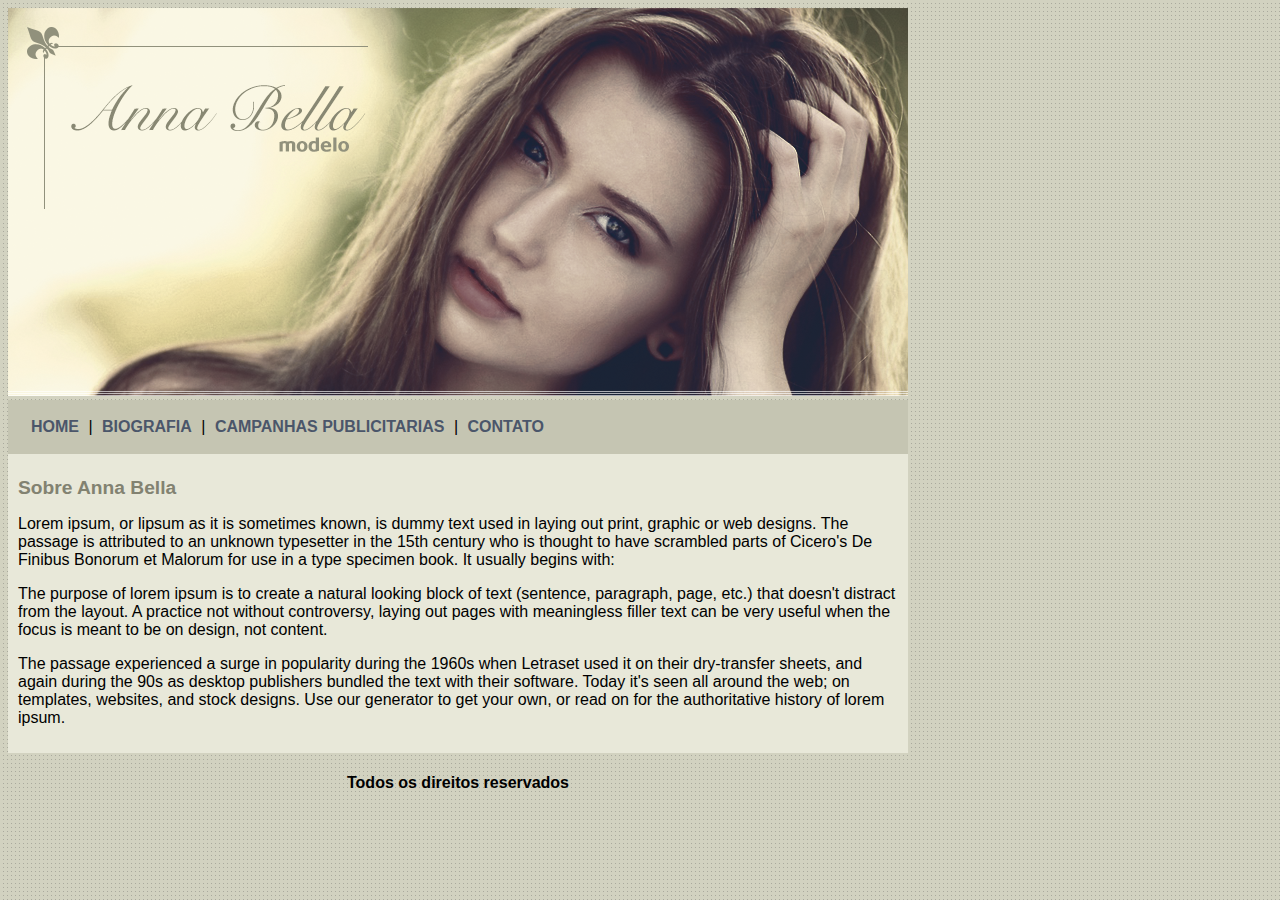
<file: index.html>
<!DOCTYPE html>
<html>
<head>
	<title>Anna Bella Oficial</title>
	<meta charset="utf-8">

	<link rel="stylesheet" type="text/css" href="estilo.css">
</head>
<body>
	<div id="principal">

		<img src="imagens/capa.png">

		<div id="menu">
			
			<a href="index.html">HOME</a> |
			<a href="biografia.html">BIOGRAFIA</a> |
			<a href="campanhas-publicitarias.html">CAMPANHAS PUBLICITARIAS</a> |
			<a href="contato.html">CONTATO</a>

		</div>

		<div id="conteudo"> <!-- inicio conteudo -->
			
			<h1>Sobre Anna Bella</h1>
			<p>
				Lorem ipsum, or lipsum as it is sometimes known, is dummy text used in laying out print, graphic or web designs. The passage is attributed to an unknown typesetter in the 15th century who is thought to have scrambled parts of Cicero's De Finibus Bonorum et Malorum for use in a type specimen book. It usually begins with:
			</p>

			<p>
				The purpose of lorem ipsum is to create a natural looking block of text (sentence, paragraph, page, etc.) that doesn't distract from the layout. A practice not without controversy, laying out pages with meaningless filler text can be very useful when the focus is meant to be on design, not content.
			</p>

			<p>
				The passage experienced a surge in popularity during the 1960s when Letraset used it on their dry-transfer sheets, and again during the 90s as desktop publishers bundled the text with their software. Today it's seen all around the web; on templates, websites, and stock designs. Use our generator to get your own, or read on for the authoritative history of lorem ipsum.
			</p>

		</div><!-- fim conteudo -->

		<div id="rodape">
			<h4 class="centralizar">Todos os direitos reservados</h4>
		</div>
	</div>
</body>
</html>
</file>
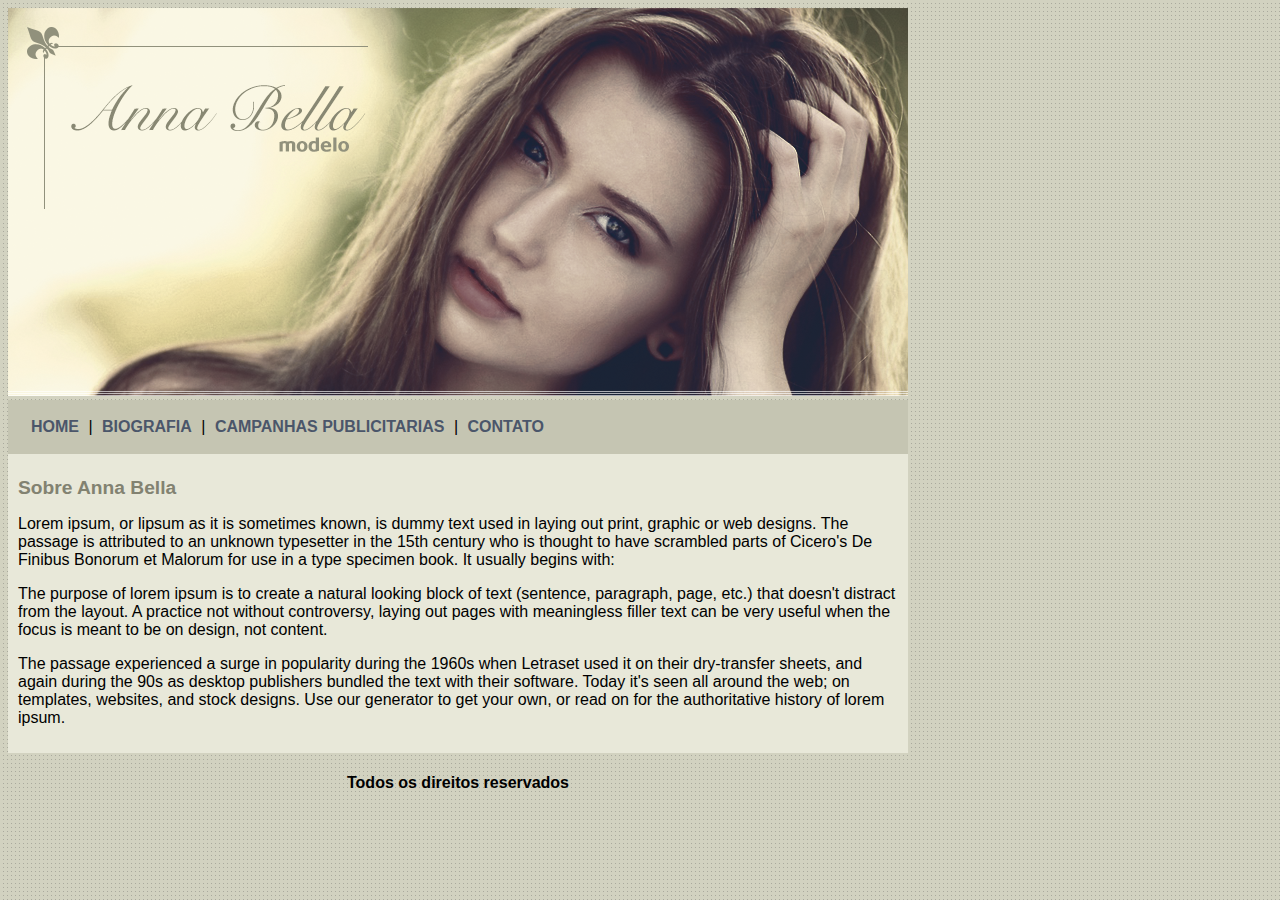
<file: biografia.html>
<!DOCTYPE html>
<html>
<head>
	<title>Anna Bella - Biografia</title>
	<meta charset="utf-8">

	<link rel="stylesheet" type="text/css" href="estilo.css">
</head>
<body>
	<div id="principal">

		<img src="imagens/capa.png">

		<div id="menu">
			
			<a href="index.html">HOME</a> |
			<a href="biografia.html">BIOGRAFIA</a> |
			<a href="campanhas-publicitarias.html">CAMPANHAS PUBLICITARIAS</a> |
			<a href="contato.html">CONTATO</a>

		</div>

		<div id="conteudo"> <!-- inicio conteudo -->
			
			<h1>Sobre Anna Bella</h1>
			<p>
				Lorem ipsum, or lipsum as it is sometimes known, is dummy text used in laying out print, graphic or web designs. The passage is attributed to an unknown typesetter in the 15th century who is thought to have scrambled parts of Cicero's De Finibus Bonorum et Malorum for use in a type specimen book. It usually begins with:
			</p>

			<p>
				The purpose of lorem ipsum is to create a natural looking block of text (sentence, paragraph, page, etc.) that doesn't distract from the layout. A practice not without controversy, laying out pages with meaningless filler text can be very useful when the focus is meant to be on design, not content.
			</p>

			<p>
				The passage experienced a surge in popularity during the 1960s when Letraset used it on their dry-transfer sheets, and again during the 90s as desktop publishers bundled the text with their software. Today it's seen all around the web; on templates, websites, and stock designs. Use our generator to get your own, or read on for the authoritative history of lorem ipsum.
			</p>

		</div><!-- fim conteudo -->

		<div id="rodape">
			<h4 class="centralizar">Todos os direitos reservados</h4>
		</div>
	</div>
</body>
</html>
</file>
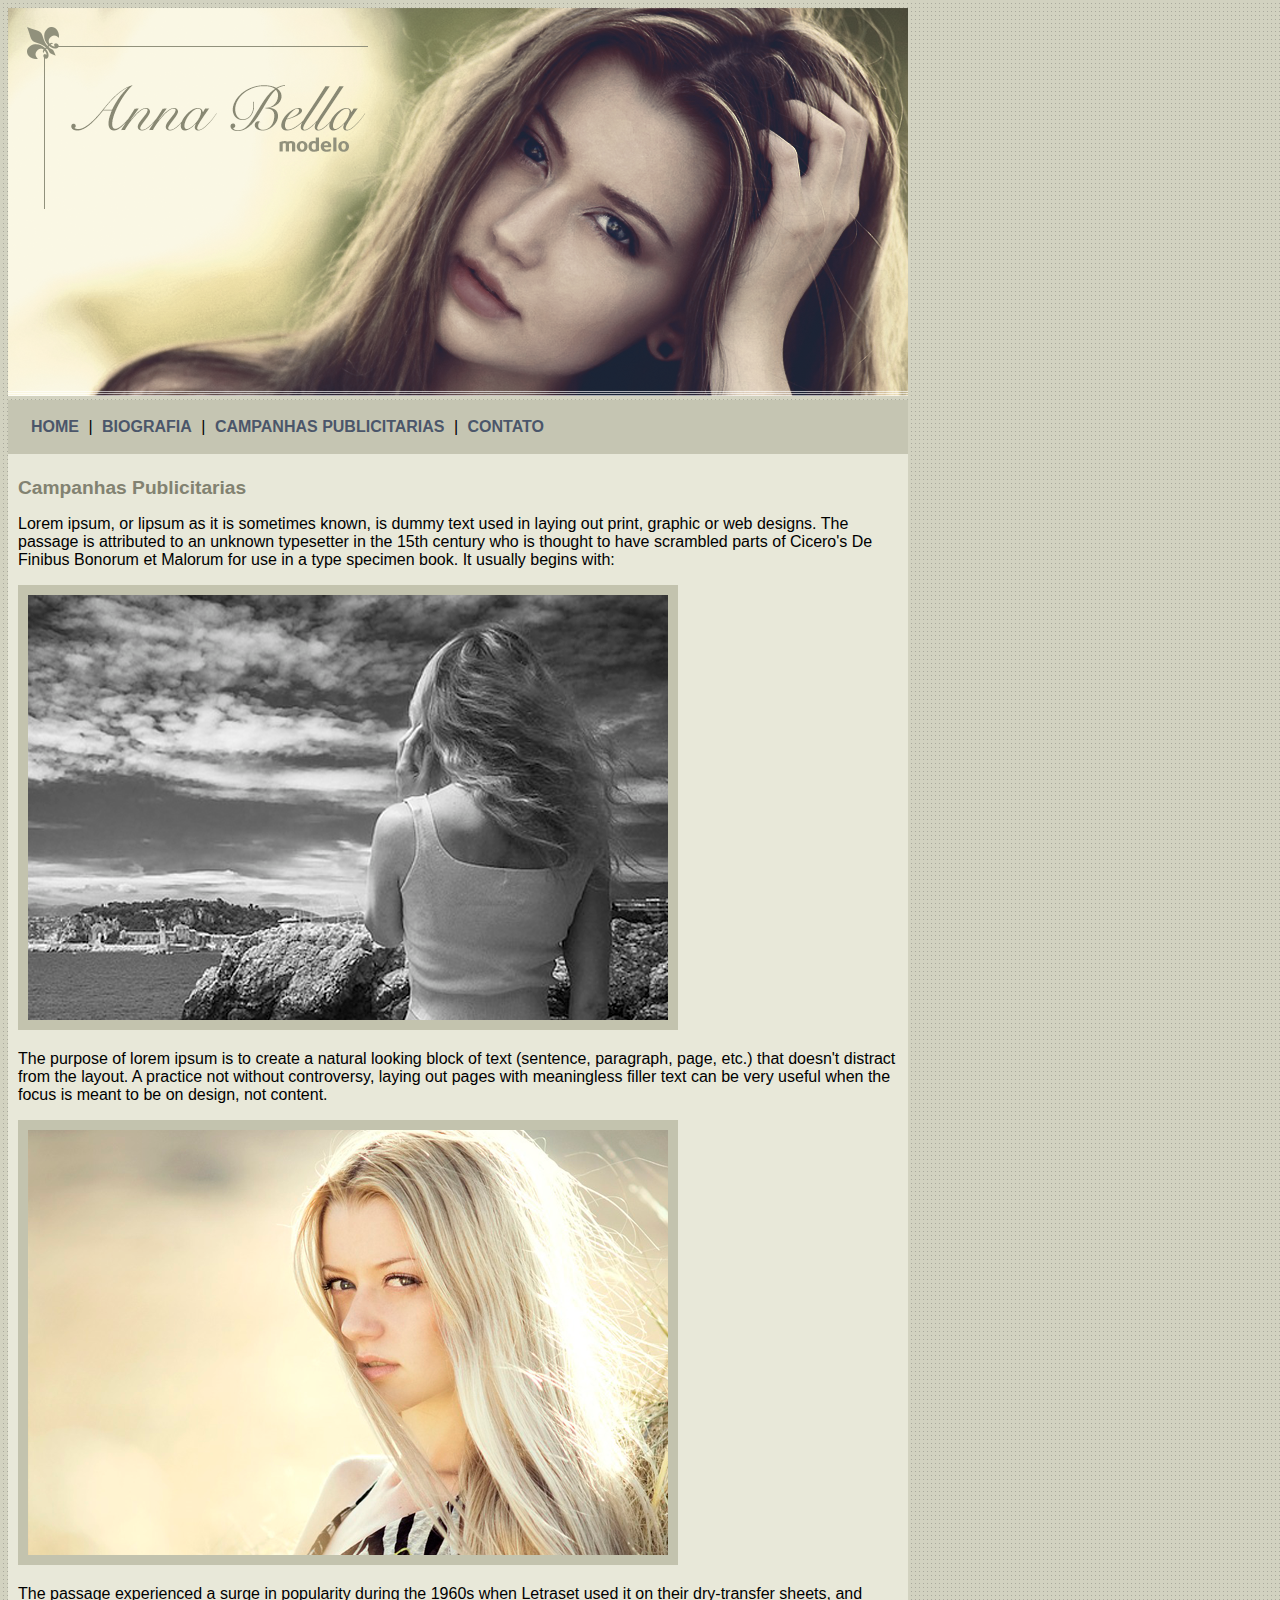
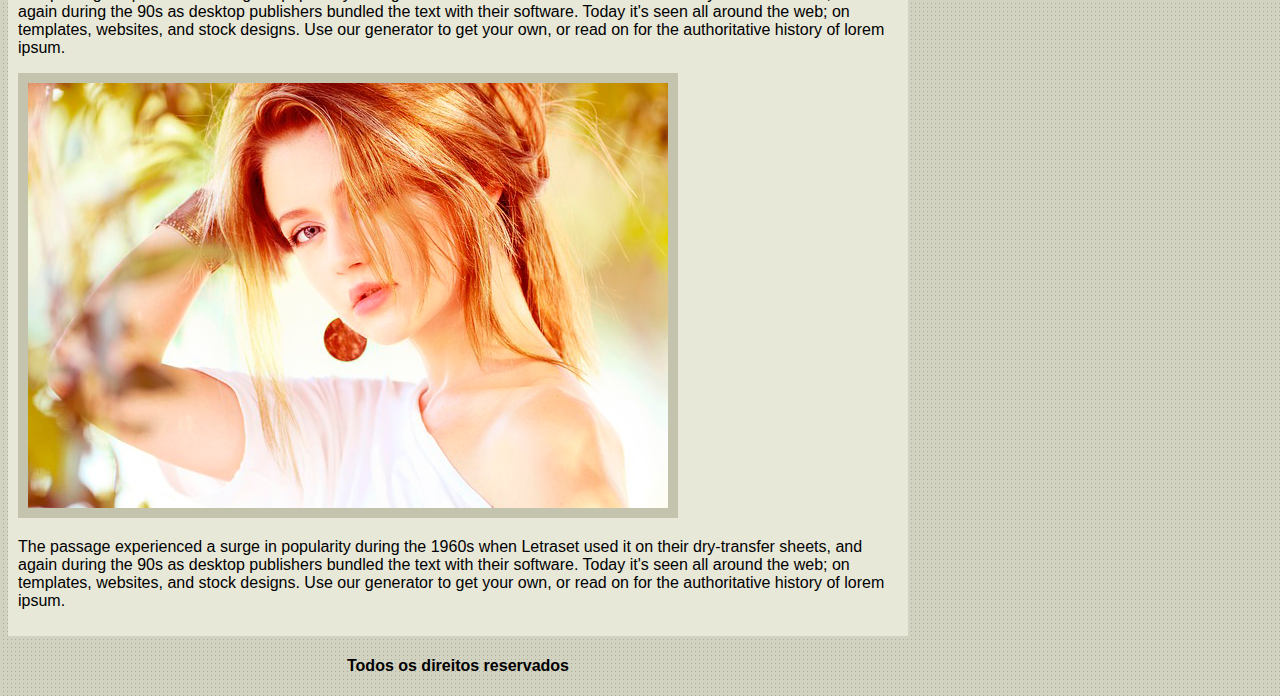
<file: campanhas-publicitarias.html>
<!DOCTYPE html>
<html>
<head>
	<title>Anna Bella - Campanhas Publicitarias</title>
	<meta charset="utf-8">

	<link rel="stylesheet" type="text/css" href="estilo.css">
</head>
<body>
	<div id="principal">

		<img src="imagens/capa.png">

		<div id="menu">
			
			<a href="index.html">HOME</a> |
			<a href="biografia.html">BIOGRAFIA</a> |
			<a href="campanhas-publicitarias.html">CAMPANHAS PUBLICITARIAS</a> |
			<a href="contato.html">CONTATO</a>

		</div>

		<div id="conteudo"> <!-- inicio conteudo -->
			
			<h1>Campanhas Publicitarias</h1>
			<p>
				Lorem ipsum, or lipsum as it is sometimes known, is dummy text used in laying out print, graphic or web designs. The passage is attributed to an unknown typesetter in the 15th century who is thought to have scrambled parts of Cicero's De Finibus Bonorum et Malorum for use in a type specimen book. It usually begins with:
			</p>

			<img src="imagens/foto1.png" class="img-campanha">

			<p>
				The purpose of lorem ipsum is to create a natural looking block of text (sentence, paragraph, page, etc.) that doesn't distract from the layout. A practice not without controversy, laying out pages with meaningless filler text can be very useful when the focus is meant to be on design, not content.
			</p>

			<img src="imagens/foto2.png" class="img-campanha">

			<p>
				The passage experienced a surge in popularity during the 1960s when Letraset used it on their dry-transfer sheets, and again during the 90s as desktop publishers bundled the text with their software. Today it's seen all around the web; on templates, websites, and stock designs. Use our generator to get your own, or read on for the authoritative history of lorem ipsum.
			</p>

			<img src="imagens/foto3.png" class="img-campanha">

			<p>
				The passage experienced a surge in popularity during the 1960s when Letraset used it on their dry-transfer sheets, and again during the 90s as desktop publishers bundled the text with their software. Today it's seen all around the web; on templates, websites, and stock designs. Use our generator to get your own, or read on for the authoritative history of lorem ipsum.
			</p>

		</div><!-- fim conteudo -->

		<div id="rodape">
			<h4 class="centralizar">Todos os direitos reservados</h4>
		</div>
	</div>
</body>
</html>
</file>
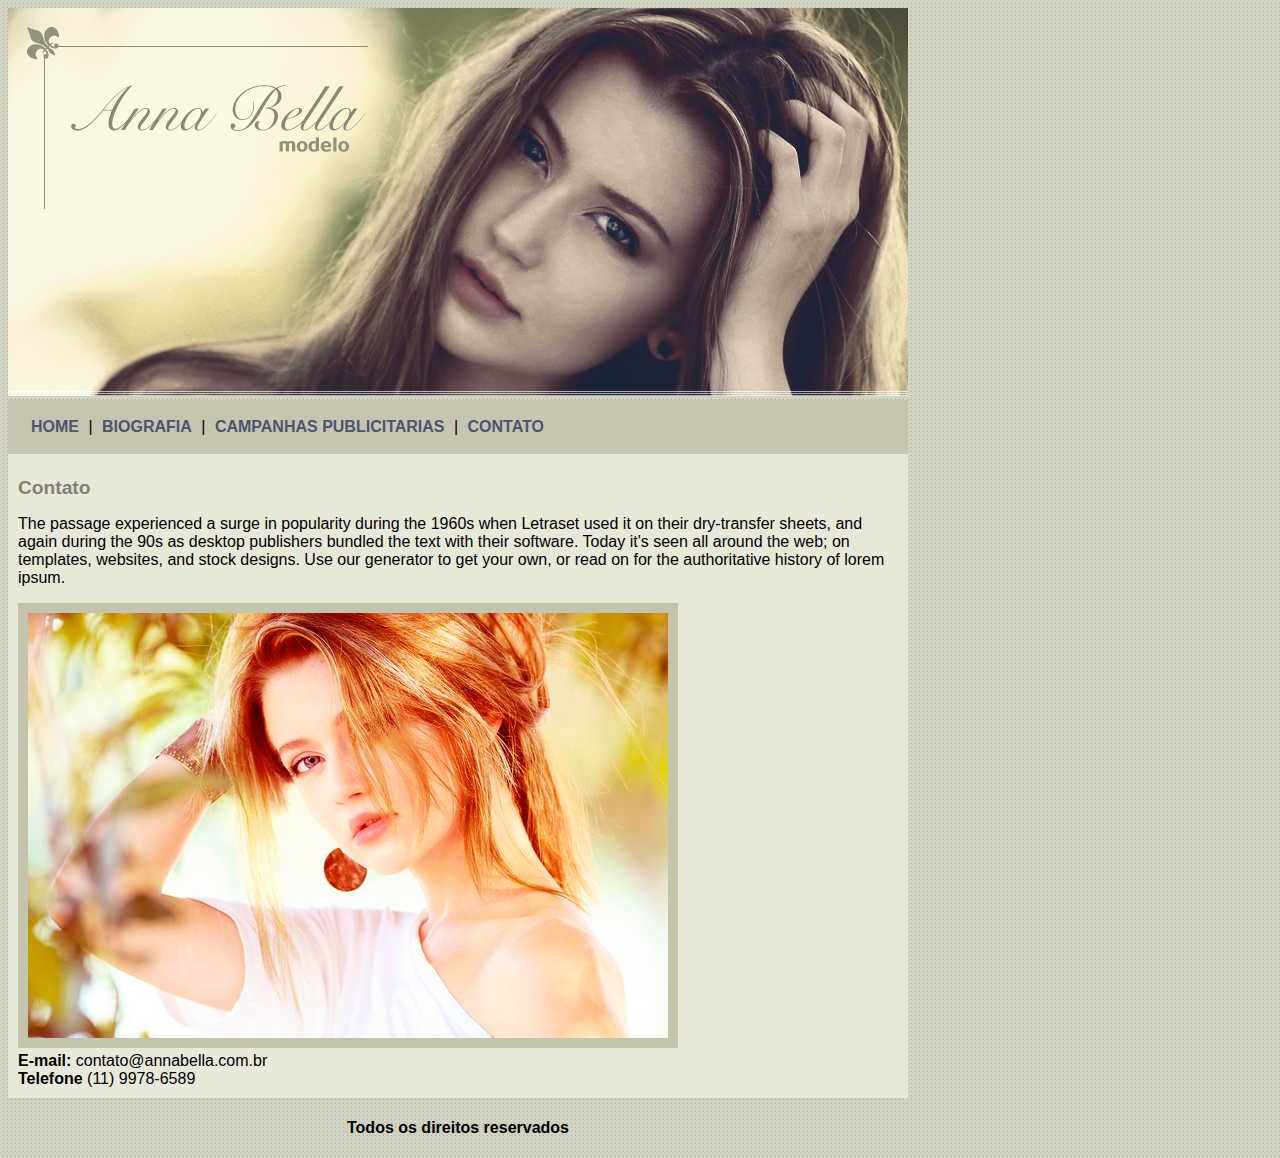
<file: contato.html>
<!DOCTYPE html>
<html>
<head>
	<title>Anna Bella - Contato</title>
	<meta charset="utf-8">

	<link rel="stylesheet" type="text/css" href="estilo.css">
</head>
<body>
	<div id="principal">

		<img src="imagens/capa.png">

		<div id="menu">
			
			<a href="index.html">HOME</a> |
			<a href="biografia.html">BIOGRAFIA</a> |
			<a href="campanhas-publicitarias.html">CAMPANHAS PUBLICITARIAS</a> |
			<a href="contato.html">CONTATO</a>

		</div>

		<div id="conteudo"> <!-- inicio conteudo -->
			
			<h1>Contato</h1>
			
			<p>
				The passage experienced a surge in popularity during the 1960s when Letraset used it on their dry-transfer sheets, and again during the 90s as desktop publishers bundled the text with their software. Today it's seen all around the web; on templates, websites, and stock designs. Use our generator to get your own, or read on for the authoritative history of lorem ipsum.
			</p>

			<img src="imagens/foto3.png" class="img-campanha">

			<div>
				<strong>E-mail:</strong> contato@annabella.com.br <br>
				<strong>Telefone</strong> (11) 9978-6589
			</div>

		</div><!-- fim conteudo -->

		<div id="rodape">
			<h4 class="centralizar">Todos os direitos reservados</h4>
		</div>
	</div>
</body>
</html>
</file>
<file: estilo.css>
body{
	background: #d2d2c1 url('imagens/fundo.png') ;
	font: 16px Arial, Helvetica, sans-serif;

}

#principal {
	width: 900px;
}

#menu{
	background: #c5c5b2;
	padding: 18px;
}

#conteudo{
	background: #e8e8d9;
	padding: 10px
}

a {
	color: #4b566a;
	text-decoration: none;
	font-weight: bold;
	padding: 5px;
}

.centralizar {
	text-align: center;
}

.img-campanha {
	border: 10px solid #c3c3ae;
}

h1 {
	color: #828271;
	font-size: 1.2em;
}
</file>
